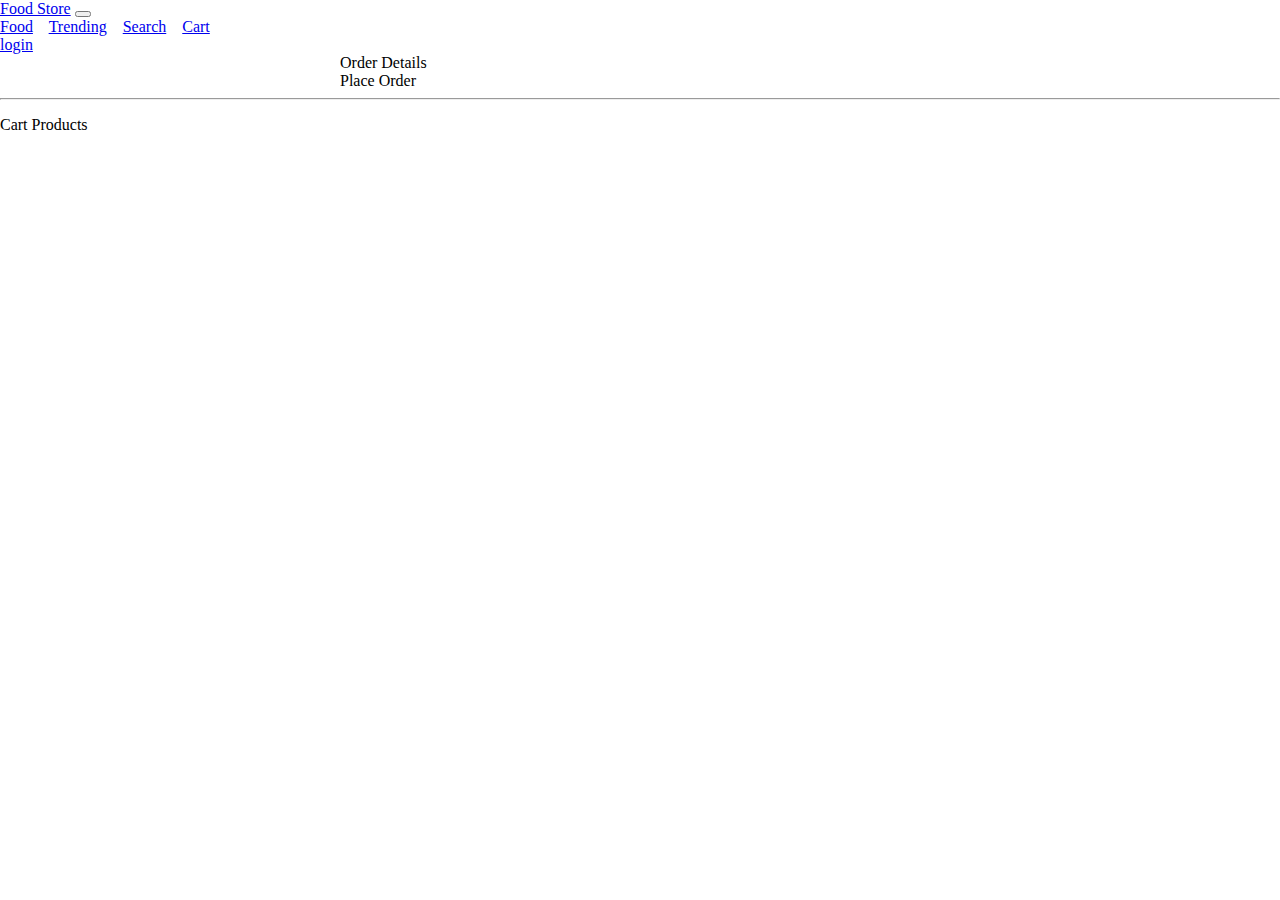
<file: cart.html>
<!DOCTYPE html>
<html lang="en">

<head>
    <meta charset="UTF-8">
    <meta http-equiv="X-UA-Compatible" content="IE=edge">
    <meta name="viewport" content="width=device-width, initial-scale=1.0">
    <link href="https://cdn.jsdelivr.net/npm/bootstrap@5.1.3/dist/css/bootstrap.min.css" rel="stylesheet" integrity="sha384-1BmE4kWBq78iYhFldvKuhfTAU6auU8tT94WrHftjDbrCEXSU1oBoqyl2QvZ6jIW3" crossorigin="anonymous">
    <link rel="stylesheet" href="./css/stylesheet.css">
    <title>Cart Page</title>
</head>

<body>

    <div id="navbar"></div>

    <!-- Place Order Button & price -->
    <div id="boxSize" class="card text-center mt-3">
        <div class="card-header fs-3 fw-bold">
            Order Details
        </div>
        <div class="card-body">
            <div id="totalAmount"></div>
            <div class="d-grid">
                <a onclick="orderDone()" class="btn btn-outline-success">Place Order</a>
            </div>
        </div>
    </div>
    <hr>

    <p class="display-6 text-center mt-2">Cart Products</p>

    <!-- Display Dishes -->
    <div id="display" class="container mt-5"></div>

</body>

</html>

<!-- ------------------------ Bootstrap script -------------------------------- -->
<script src="https://cdn.jsdelivr.net/npm/bootstrap@5.1.3/dist/js/bootstrap.bundle.min.js" integrity="sha384-ka7Sk0Gln4gmtz2MlQnikT1wXgYsOg+OMhuP+IlRH9sENBO0LRn5q+8nbTov4+1p" crossorigin="anonymous"></script>
<!-- ------------------------ Navbar import ----------------------------------- -->
<script type="module" src="./scripts/navbar.script.js"></script>

<script src="./scripts//cart.js"></script>
</file>
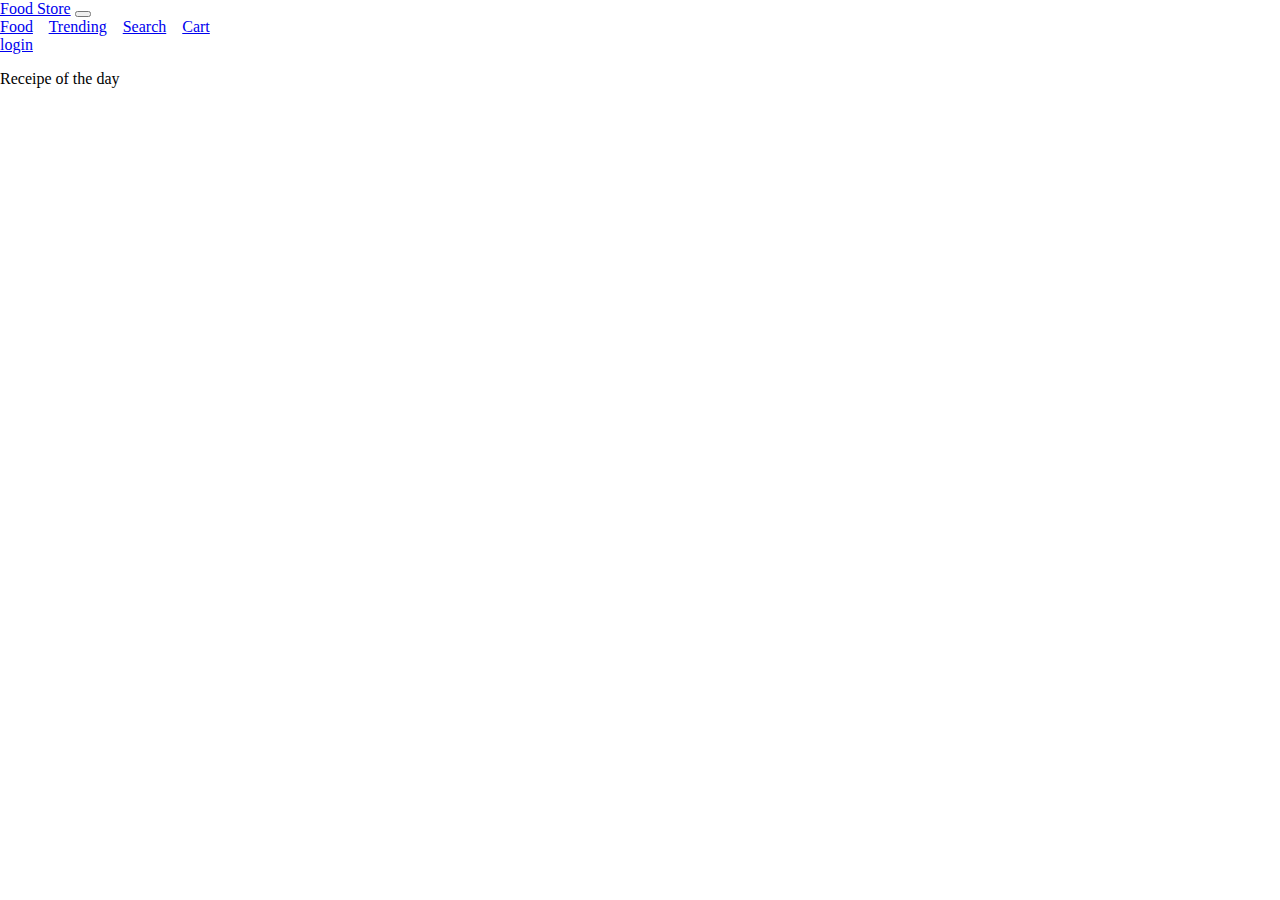
<file: receipe-of-the-day.html>
<!DOCTYPE html>
<html lang="en">
<head>
    <meta charset="UTF-8">
    <meta http-equiv="X-UA-Compatible" content="IE=edge">
    <meta name="viewport" content="width=device-width, initial-scale=1.0">
    <link href="https://cdn.jsdelivr.net/npm/bootstrap@5.1.3/dist/css/bootstrap.min.css" rel="stylesheet" integrity="sha384-1BmE4kWBq78iYhFldvKuhfTAU6auU8tT94WrHftjDbrCEXSU1oBoqyl2QvZ6jIW3" crossorigin="anonymous">
    <link rel="stylesheet" href="./css/stylesheet.css">
    <title>Today's Receipe</title>
</head>
<body>

    <div id="navbar"></div>

    <p class="display-6 text-center mt-2">Receipe of the day</p>

    <!-- Display Dishes -->
    <div id="display" class="container mt-5"></div>
    
    
</body>
</html>

<!-- ------------------------ Bootstrap script -------------------------------- -->
<script src="https://cdn.jsdelivr.net/npm/bootstrap@5.1.3/dist/js/bootstrap.bundle.min.js" integrity="sha384-ka7Sk0Gln4gmtz2MlQnikT1wXgYsOg+OMhuP+IlRH9sENBO0LRn5q+8nbTov4+1p" crossorigin="anonymous"></script>
<!-- ------------------------ Navbar import ----------------------------------- -->
<script type="module" src="./scripts/navbar.script.js"></script>

<script  src="./scripts/receipe-of-the-day.js.js"></script>
</file>
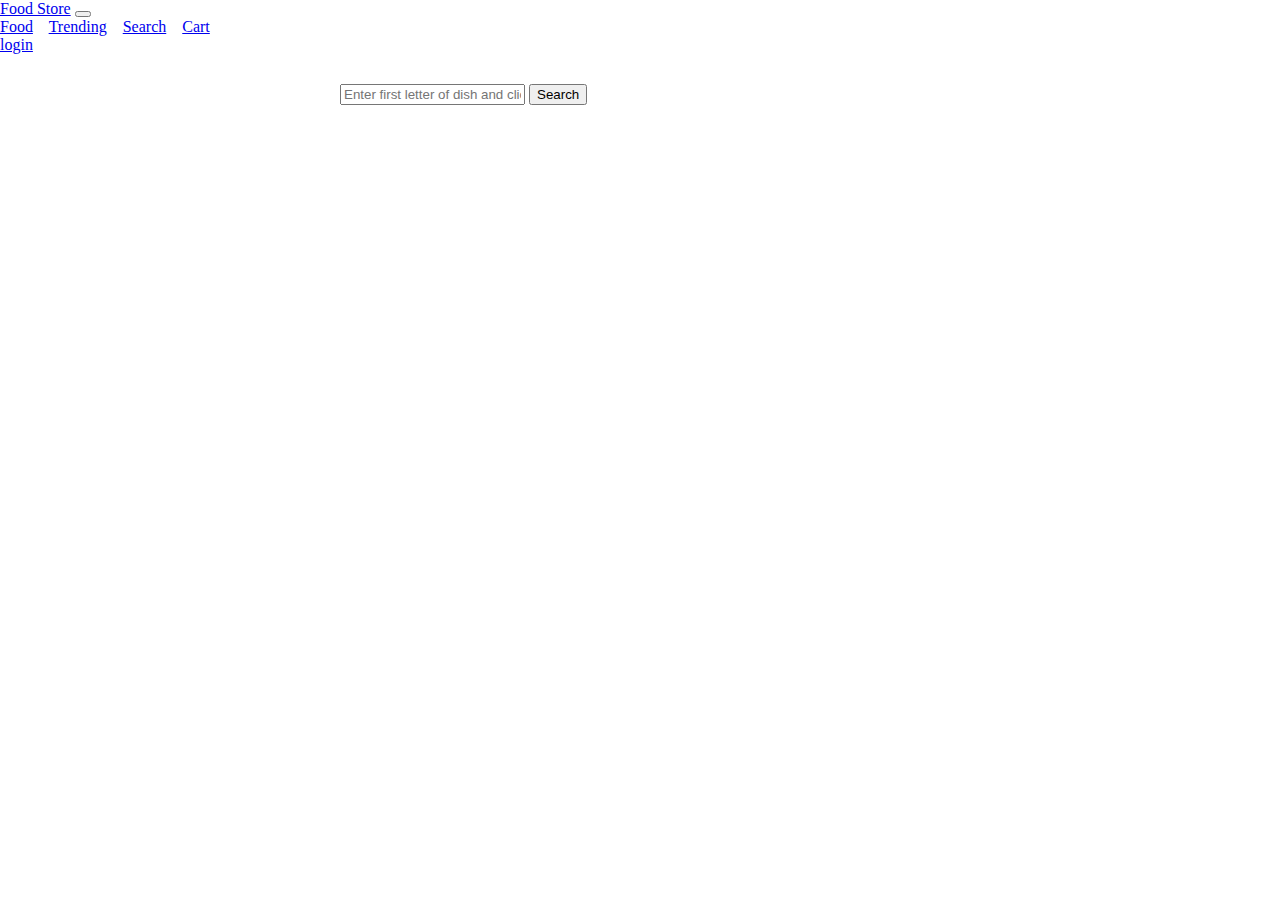
<file: search.html>
<!DOCTYPE html>
<html lang="en">

<head>
    <meta charset="UTF-8">
    <meta http-equiv="X-UA-Compatible" content="IE=edge">
    <meta name="viewport" content="width=device-width, initial-scale=1.0">
    <link href="https://cdn.jsdelivr.net/npm/bootstrap@5.1.3/dist/css/bootstrap.min.css" rel="stylesheet" integrity="sha384-1BmE4kWBq78iYhFldvKuhfTAU6auU8tT94WrHftjDbrCEXSU1oBoqyl2QvZ6jIW3" crossorigin="anonymous">
    <link rel="stylesheet" href="./css/stylesheet.css">
    <title>Search</title>
</head>

<body>

    <div id="navbar"></div>

    <div class="foodBox">
        <div class="input-group mb-3 searchBoxSize">
            <input id="foodName" type="text" class="form-control" placeholder="Enter first letter of dish and click on search button">
            <button id="searchBtn" class="btn btn-outline-success">Search</button>
        </div>
    </div>

    <div id="display"></div>


</body>

</html>

<!-- ------------------------ Bootstrap script -------------------------------- -->
<script src="https://cdn.jsdelivr.net/npm/bootstrap@5.1.3/dist/js/bootstrap.bundle.min.js" integrity="sha384-ka7Sk0Gln4gmtz2MlQnikT1wXgYsOg+OMhuP+IlRH9sENBO0LRn5q+8nbTov4+1p" crossorigin="anonymous"></script>
<!-- ------------------------ Navbar import ----------------------------------- -->
<script type="module" src="./scripts/navbar.script.js"></script>

<script type="module" src="./scripts/search.js"></script>
</file>
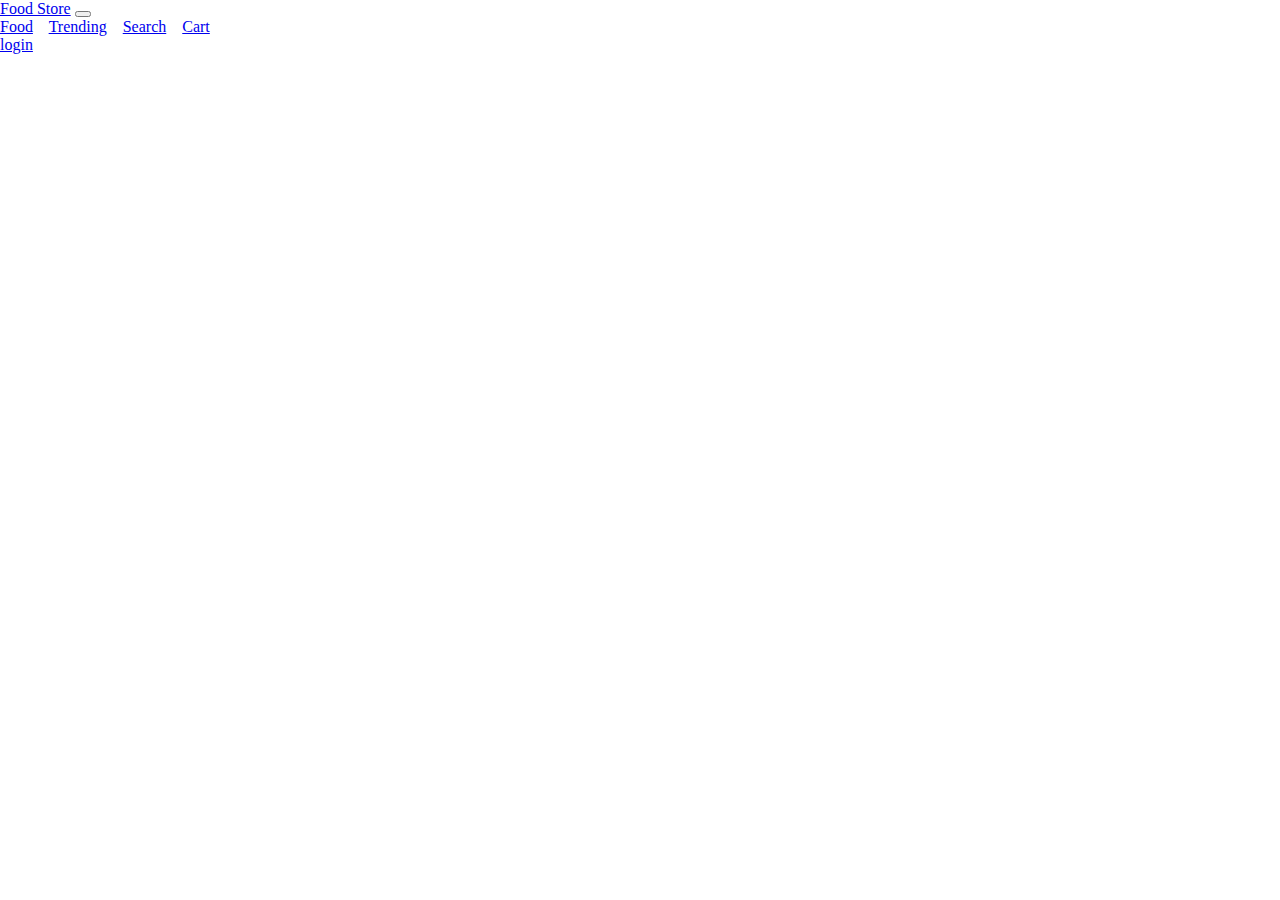
<file: trending-receipe.html>
<!DOCTYPE html>
<html lang="en">
<head>
    <meta charset="UTF-8">
    <meta http-equiv="X-UA-Compatible" content="IE=edge">
    <meta name="viewport" content="width=device-width, initial-scale=1.0">
    <link href="https://cdn.jsdelivr.net/npm/bootstrap@5.1.3/dist/css/bootstrap.min.css" rel="stylesheet" integrity="sha384-1BmE4kWBq78iYhFldvKuhfTAU6auU8tT94WrHftjDbrCEXSU1oBoqyl2QvZ6jIW3" crossorigin="anonymous">
    <link rel="stylesheet" href="./css/stylesheet.css">
    <title>Trending Receipe</title>
</head>
<body>

    <div id="navbar"></div>
    
</body>
</html>

<!-- ------------------------ Bootstrap script -------------------------------- -->
<script src="https://cdn.jsdelivr.net/npm/bootstrap@5.1.3/dist/js/bootstrap.bundle.min.js" integrity="sha384-ka7Sk0Gln4gmtz2MlQnikT1wXgYsOg+OMhuP+IlRH9sENBO0LRn5q+8nbTov4+1p" crossorigin="anonymous"></script>
<!-- ------------------------ Navbar import ----------------------------------- -->
<script type="module" src="./scripts/navbar.script.js"></script>
</file>
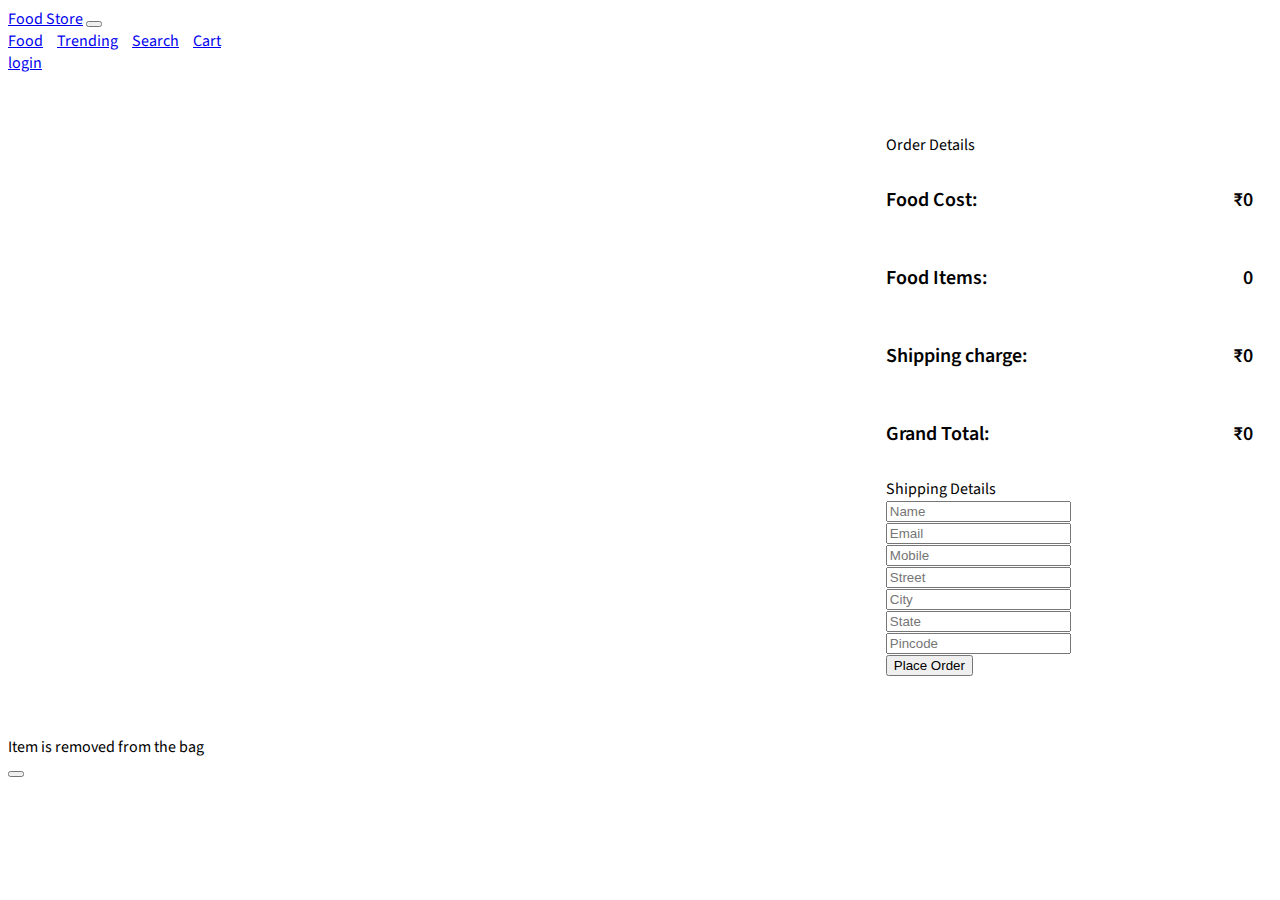
<file: html/cart.html>
<!DOCTYPE html>
<html lang="en">

<head>
    <meta charset="UTF-8">
    <meta http-equiv="X-UA-Compatible" content="IE=edge">
    <meta name="viewport" content="width=device-width, initial-scale=1.0">
    <link href="https://cdn.jsdelivr.net/npm/bootstrap@5.1.3/dist/css/bootstrap.min.css" rel="stylesheet" integrity="sha384-1BmE4kWBq78iYhFldvKuhfTAU6auU8tT94WrHftjDbrCEXSU1oBoqyl2QvZ6jIW3" crossorigin="anonymous">
    <link rel="preconnect" href="https://fonts.googleapis.com">
    <link rel="preconnect" href="https://fonts.gstatic.com" crossorigin>
    <link href="https://fonts.googleapis.com/css2?family=Source+Sans+Pro:wght@300;400;600;700;900&display=swap" rel="stylesheet">
    <link rel="stylesheet" href="../css/cart.css">
    <title>Cart Page</title>
</head>

<body>

    <div id="navbar"></div>

    <div id="cartMainDiv">

         <!-- Display Dishes -->
         <div id="display"></div>

        <!-- Place Order Button & price -->
        <div id="boxSize">
            <div class="card ">
                <div class="card-header fs-3 fw-bold text-center">
                    Order Details
                </div>
                <div class="card-body p-0">
                    <div id="totalAmount" class="p-4"></div>
                    <!-- <hr> -->
                    <div class="card-header fs-3 fw-bold text-center">
                        Shipping Details
                    </div>

                    <form id="form">
                        <div class="p-4 mt-2">
                            <input id="name" class="form-control mb-3" type="text" placeholder="Name">
                            <input id="email" class="form-control mb-3" type="text" placeholder="Email">
                            <input id="mobile" class="form-control mb-3" type="text" placeholder="Mobile">
                            <div class="input-group mb-3">
                                <input id="street" class="form-control" type="text" placeholder="Street">
                                <input id="city" class="form-control" type="text" placeholder="City">
                            </div>
                            <div class="input-group mb-4">
                                <input id="state" class="form-control" type="text" placeholder="State">
                                <input id="pincode" class="form-control" type="text" placeholder="Pincode">
                            </div>
                            <div class="d-grid">
                                <input type="submit" class="btn btn-success" value="Place Order" />
                            </div>
                        </div>
                    </form>
                </div>
            </div>
        </div>

       
    </div>

    <!-- Toast Notification div -->
    <div id="notifyDiv1"></div>
    <div id="notifyDiv2"></div>

</body>

</html>

<!-- ------------------------ Bootstrap script -------------------------------- -->
<script src="https://cdn.jsdelivr.net/npm/bootstrap@5.1.3/dist/js/bootstrap.bundle.min.js" integrity="sha384-ka7Sk0Gln4gmtz2MlQnikT1wXgYsOg+OMhuP+IlRH9sENBO0LRn5q+8nbTov4+1p" crossorigin="anonymous"></script>
<!-- ------------------------ Navbar import ----------------------------------- -->
<script type="module" src="../scripts/navbar.script.js"></script>

<script type="module" src="../scripts/cart.js"></script>
</file>
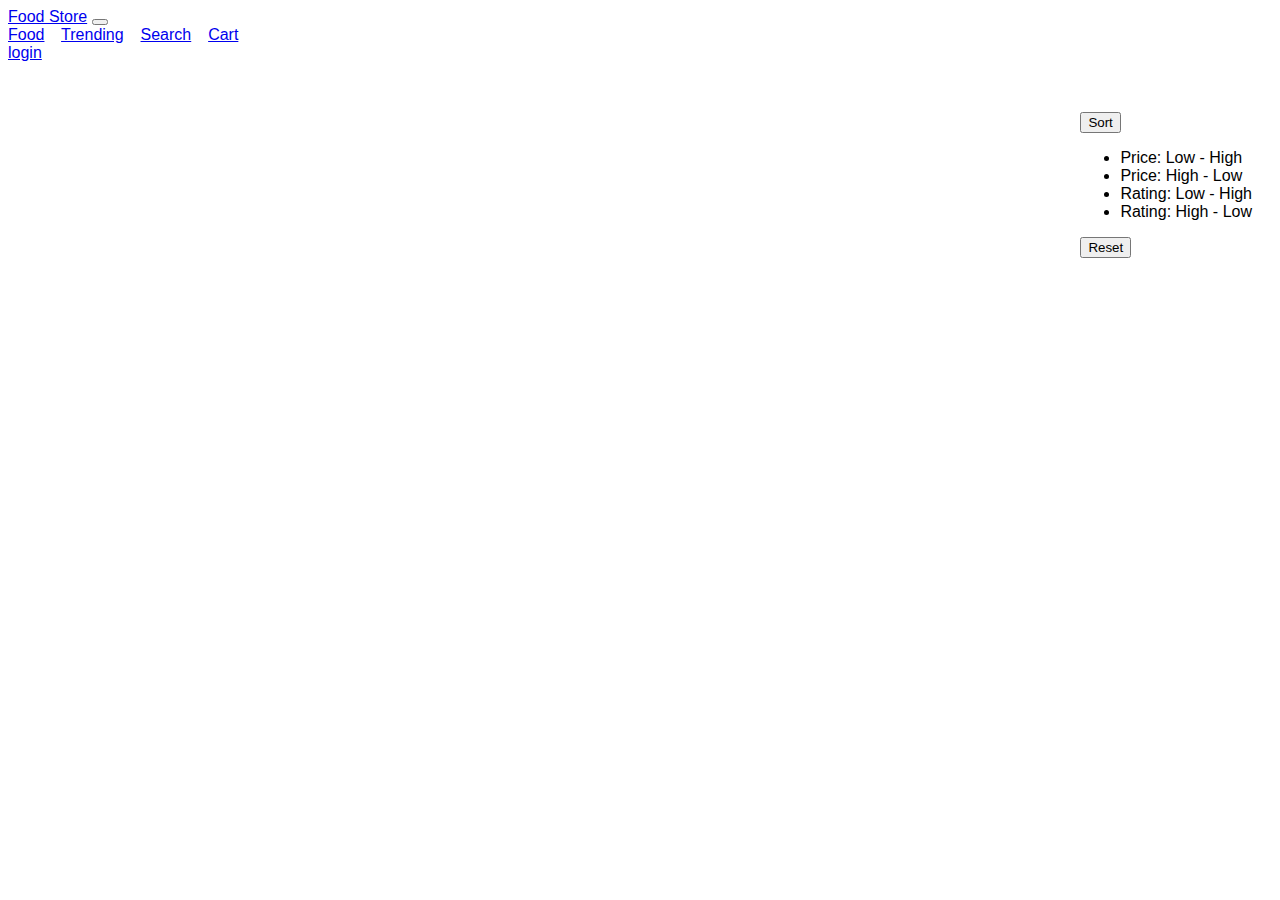
<file: html/food.html>
<!DOCTYPE html>
<html lang="en">

<head>
    <meta charset="UTF-8">
    <meta http-equiv="X-UA-Compatible" content="IE=edge">
    <meta name="viewport" content="width=device-width, initial-scale=1.0">
    <link href="https://cdn.jsdelivr.net/npm/bootstrap@5.1.3/dist/css/bootstrap.min.css" rel="stylesheet" integrity="sha384-1BmE4kWBq78iYhFldvKuhfTAU6auU8tT94WrHftjDbrCEXSU1oBoqyl2QvZ6jIW3" crossorigin="anonymous">
    <link rel="stylesheet" href="../css/food.css">
    <title>Today's Receipe</title>
</head>

<body>

    <div id="navbar"></div>

    <!-- <p class="display-6 text-center mt-2">Food Menu</p> -->

    <div>
        <div class="flex">
            <div id="totalFood"></div>
            <div>
                <div class="dropdown">
                    <button class="btn btn-outline-primary dropdown-toggle" type="button" id="dropdownMenuButton2" data-bs-toggle="dropdown" aria-expanded="false">
                        Sort
                    </button>
                    <ul class="dropdown-menu dropdown-menu-light" aria-labelledby="dropdownMenuButton2">
                        <li id="sortLH" class="dropdown-item mt-2">Price: Low - High</li>
                        <li id="sortHL" class="dropdown-item mt-2">Price: High - Low</li>
                        <li id="ratingLH" class="dropdown-item mt-2">Rating: Low - High</li>
                        <li id="ratingHL" class="dropdown-item mt-2">Rating: High - Low</li>
                    </ul>
                    <button id="reset" class="btn btn-outline-primary">Reset</button>
                </div>
            </div>
        </div>
    </div>

    <!-- Display Dishes -->
    <div id="display"></div>


</body>

</html>

<!-- ------------------------ Bootstrap script -------------------------------- -->
<script src="https://cdn.jsdelivr.net/npm/bootstrap@5.1.3/dist/js/bootstrap.bundle.min.js" integrity="sha384-ka7Sk0Gln4gmtz2MlQnikT1wXgYsOg+OMhuP+IlRH9sENBO0LRn5q+8nbTov4+1p" crossorigin="anonymous"></script>
<!-- ------------------------ Navbar import ----------------------------------- -->
<script type="module" src="../scripts/navbar.script.js"></script>

<script type="module" src="../scripts/food.js"></script>
</file>
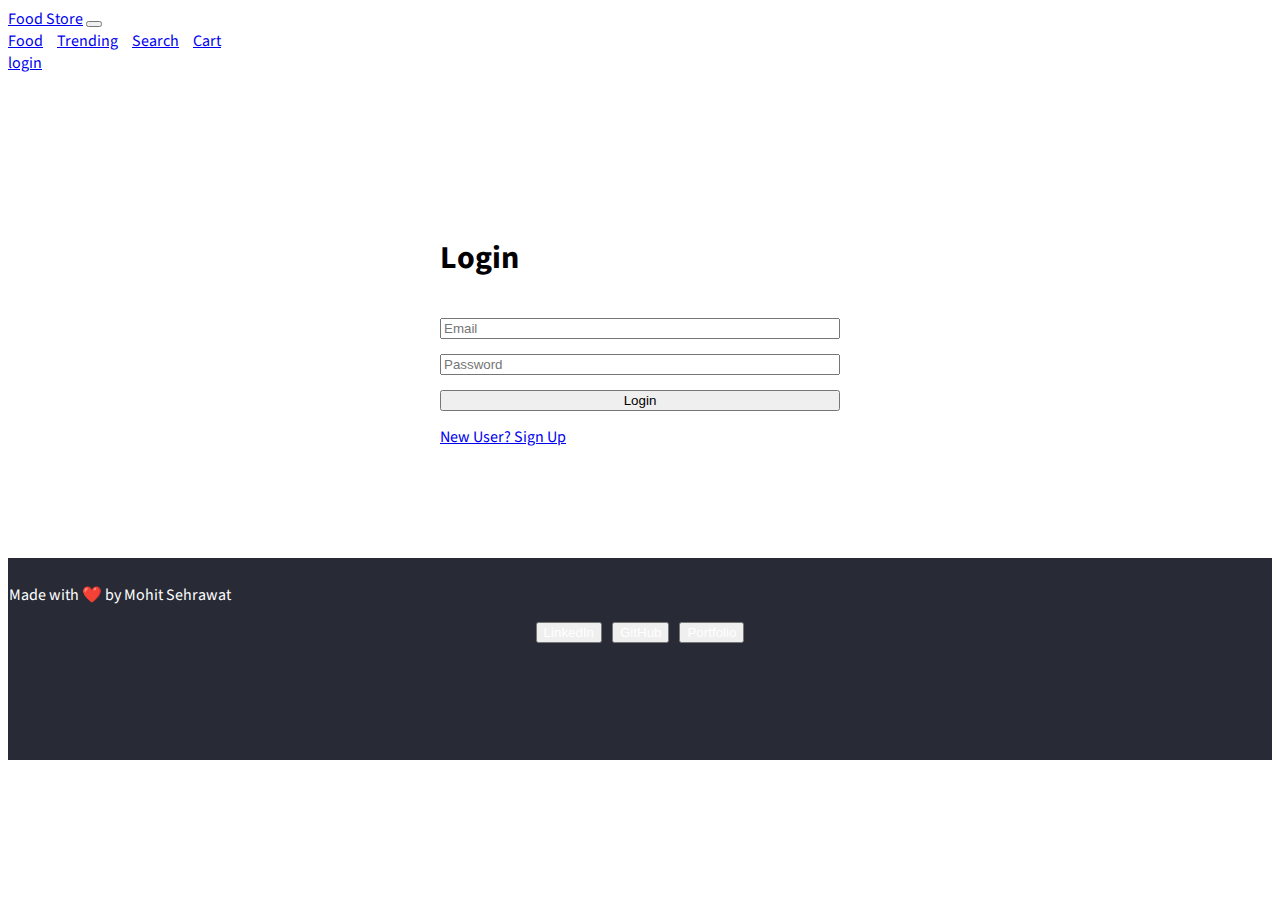
<file: html/login.html>
<!DOCTYPE html>
<html lang="en">

<head>
    <meta charset="UTF-8">
    <meta http-equiv="X-UA-Compatible" content="IE=edge">
    <meta name="viewport" content="width=device-width, initial-scale=1.0">
    <link rel="preconnect" href="https://fonts.googleapis.com">
    <link rel="preconnect" href="https://fonts.gstatic.com" crossorigin>
    <link href="https://fonts.googleapis.com/css2?family=Source+Sans+Pro:wght@300;400;600;700;900&display=swap" rel="stylesheet">
    <link href="https://cdn.jsdelivr.net/npm/bootstrap@5.1.3/dist/css/bootstrap.min.css" rel="stylesheet" integrity="sha384-1BmE4kWBq78iYhFldvKuhfTAU6auU8tT94WrHftjDbrCEXSU1oBoqyl2QvZ6jIW3" crossorigin="anonymous">
    <link rel="stylesheet" href="../css/login.css">
    <link rel="stylesheet" href="../css/footer.css">
    <title>Login</title>
</head>

<body>

    <div id="navbar"></div>

    <form id="form">
        <div id="loginDiv" class="border">
            <h1 class="text-center">Login</h1>
            <input class="form-control" id="email" type="email" placeholder="Email">
            <input class="form-control" id="password" type="password" placeholder="Password">
            <input class="btn btn-success" type="submit" value="Login">
            <div class="text-end mt-3">
                <a href="./signup.html" class="text-decoration-none">New User? Sign Up</a>
            </div>
        </div>
    </form>

    <!-- Footer div -->
    <div id="footerDiv"></div>

</body>

</html>

<!-- ------------------------ Bootstrap script -------------------------------- -->
<script src="https://cdn.jsdelivr.net/npm/bootstrap@5.1.3/dist/js/bootstrap.bundle.min.js" integrity="sha384-ka7Sk0Gln4gmtz2MlQnikT1wXgYsOg+OMhuP+IlRH9sENBO0LRn5q+8nbTov4+1p" crossorigin="anonymous"></script>
<!-- ------------------------ Navbar import ----------------------------------- -->
<script type="module" src="../scripts/navbar.script.js"></script>
<!-- ------------------------ Footer import ----------------------------------- -->
<script type="module" src="../scripts/footer.script.js"></script>

<script type="module" src="../scripts/login.js"></script>
</file>
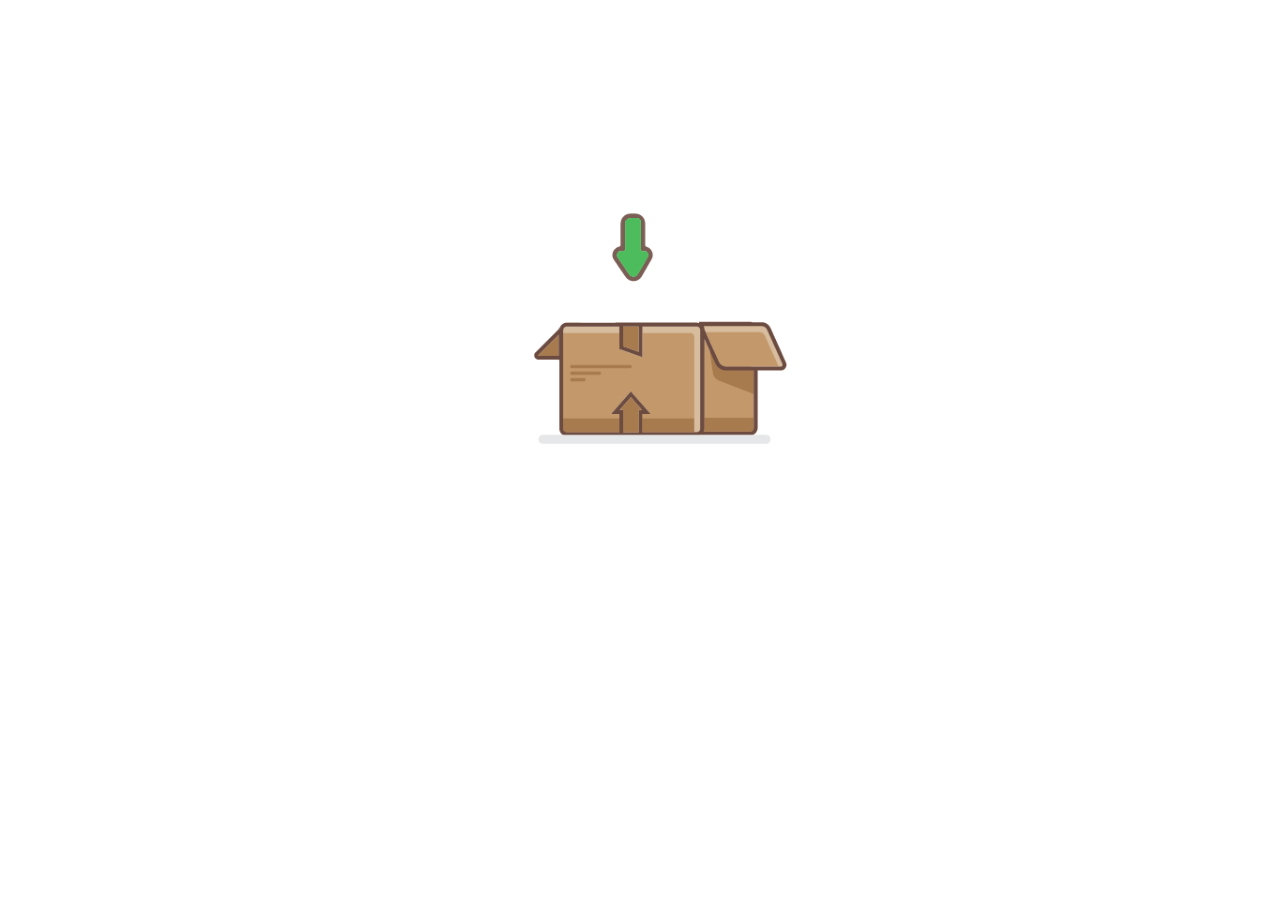
<file: html/orderPlaced.html>
<!DOCTYPE html>
<html lang="en">
<head>
    <meta charset="UTF-8">
    <meta http-equiv="X-UA-Compatible" content="IE=edge">
    <meta name="viewport" content="width=device-width, initial-scale=1.0">
    <link rel="stylesheet" href="../css/orderPlaced.css">
    <title>Document</title>
</head>
<body>

    <div id="mainBox">
        <img src="../assets//order-placed.gif" alt="">
    </div>
    
</body>
</html>

<script src="../scripts/orderPlaced.js"></script>
</file>
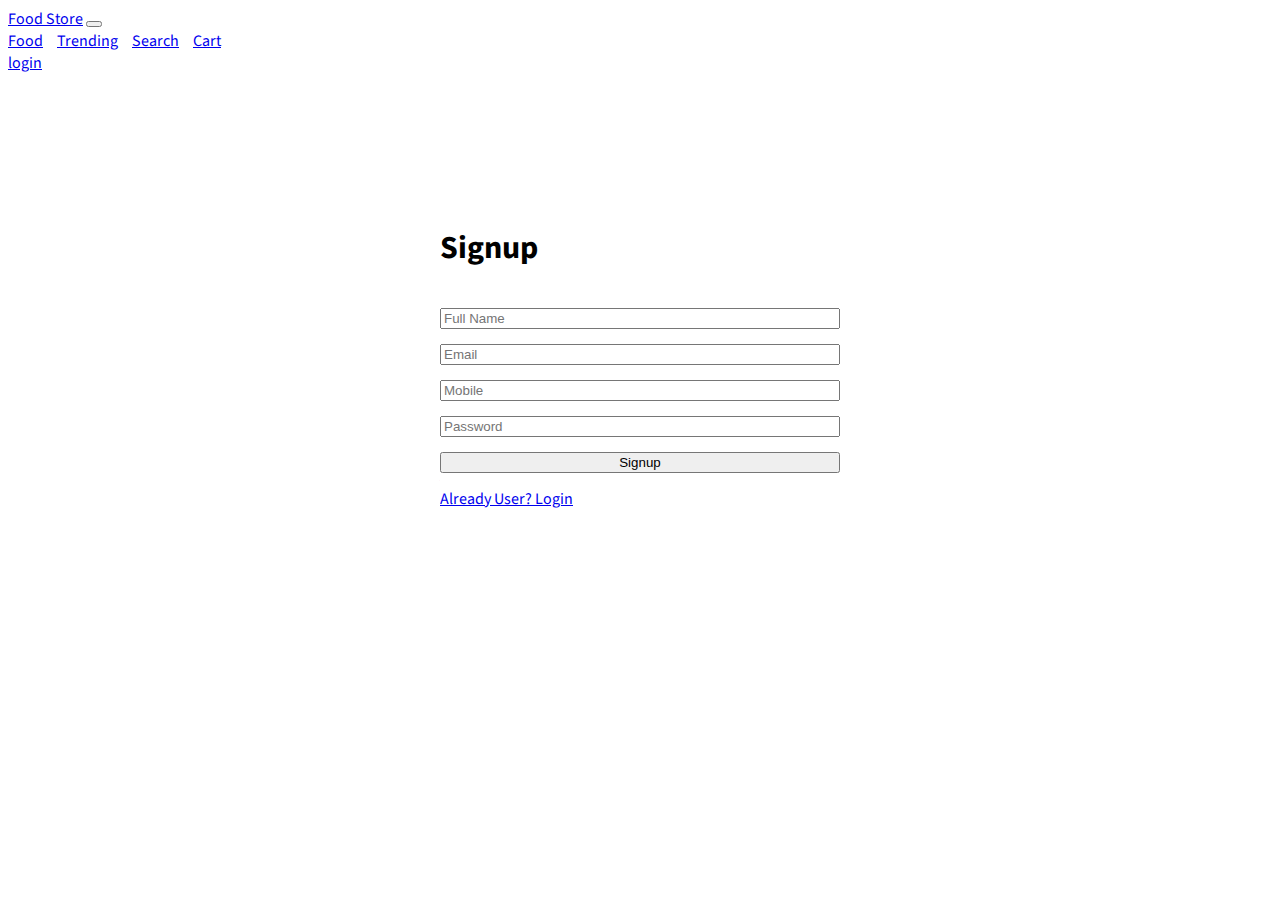
<file: html/signup.html>
<!DOCTYPE html>
<html lang="en">

<head>
    <meta charset="UTF-8">
    <meta http-equiv="X-UA-Compatible" content="IE=edge">
    <meta name="viewport" content="width=device-width, initial-scale=1.0">
    <link href="https://cdn.jsdelivr.net/npm/bootstrap@5.1.3/dist/css/bootstrap.min.css" rel="stylesheet" integrity="sha384-1BmE4kWBq78iYhFldvKuhfTAU6auU8tT94WrHftjDbrCEXSU1oBoqyl2QvZ6jIW3" crossorigin="anonymous">
    <link rel="preconnect" href="https://fonts.googleapis.com">
    <link rel="preconnect" href="https://fonts.gstatic.com" crossorigin>
    <link href="https://fonts.googleapis.com/css2?family=Source+Sans+Pro:wght@300;400;600;700;900&display=swap" rel="stylesheet">
    <link rel="stylesheet" href="../css/signup.css">
    <title>Signup</title>
</head>

<body>

    <div id="navbar"></div>

    <form id="form">
        <div id="loginDiv" class="border">
            <h1 class="text-center">Signup</h1>
            <input class="form-control" id="name" type="text" placeholder="Full Name">
            <input class="form-control" id="email" type="email" placeholder="Email">
            <input class="form-control" id="mobile" type="number" placeholder="Mobile">
            <input class="form-control" id="password" type="password" placeholder="Password">
            <input class="btn btn-success" type="submit" value="Signup">
            <a href="./login.html" class="text-end mt-3 text-decoration-none">Already User? Login</a>
        </div>
    </form>

</body>

</html>

<!-- ------------------------ Bootstrap script -------------------------------- -->
<script src="https://cdn.jsdelivr.net/npm/bootstrap@5.1.3/dist/js/bootstrap.bundle.min.js" integrity="sha384-ka7Sk0Gln4gmtz2MlQnikT1wXgYsOg+OMhuP+IlRH9sENBO0LRn5q+8nbTov4+1p" crossorigin="anonymous"></script>
<!-- ------------------------ Navbar import ----------------------------------- -->
<script type="module" src="../scripts/navbar.script.js"></script>

<script src="../scripts/signup.js"></script>
</file>
<file: css/stylesheet.css>
body {
    padding: 0px;
    margin: 0px;
}

#display {
    max-width: 1200px;
    margin: auto;
    display: grid;
    grid-template-columns: repeat(4, 22%);
    gap: 25px;
}

#boxSize {
    max-width: 600px;
    margin: auto;
}

.foodBox {
    width: 600px;
    margin: 10px auto;
    padding: 20px;

}

#orderDone {
    width: 800px;
    margin: auto;
    margin-top: 100px;
}
</file>
<file: css/cart.css>
body {
    font-family: 'Source Sans Pro', sans-serif;
}

#display {
    margin: 0px auto auto;
    display: grid;
    grid-template-columns: repeat(4, 22%);
    gap: 25px;
}

.foodBox {
    width: 600px;
    margin: 10px auto;
    padding: 20px;
}

.cartFontDiv {
    display: flex;
    justify-content: space-between;
    font-size: 20px;
    font-weight: 600;
    margin: 10px auto;
}

#orderDone {
    width: 800px;
    margin: auto;
    margin-top: 100px;
}

#cartMainDiv {
    display: grid;
    padding: 20px;
    max-width: 1400px;
    margin: 40px auto;
    gap: 50px;
    grid-template-columns: 66% 30%;
}

#display {
    display: grid;
    grid-template-columns: repeat(3, 1fr);
    gap: 30px;
}

#foodDiv {
    box-shadow: rgba(99, 99, 99, 0.2) 0px 2px 8px 0px;
}

#imgDiv {
    overflow: hidden;
}

#imgDiv>img {
    width: 100%;
    transition: all 1s ease-in-out;
}

#imgDiv>img:hover {
    transform: scale(1.2);
}

#detailsDiv {
    padding: 20px;
    min-height: 140px;
}

#detailsDiv p {
    margin: 0px;
}

#cartDetailsDiv {
    padding: 10px 20px;
    min-height: 30px;
}

#cartDetailsDiv p {
    margin: 0px;
}

#btnDiv {
    padding: 0px 20px 20px;
}

#btnDiv>button {
    width: 100%;
}

@media screen and (max-width: 1024px) {
    #cartMainDiv {
        grid-template-columns: 60% 34%;
    }

    #display {
        grid-template-columns: repeat(2, 1fr);
    }
}

@media screen and (max-width: 768px) {
    #cartMainDiv {
        grid-template-columns: 100%;
    }
}

@media screen and (max-width: 480px) {
    #display {
        grid-template-columns: repeat(1, 1fr);
    }
}
</file>
<file: css/food.css>
body {
    font-family: 'Source Sans Pro', sans-serif;
}

.flex {
    margin: 50px auto 0px;
    max-width:1300px;
    padding: 0px 20px;
    display: flex;
    flex-direction: row;
    justify-content: space-between;
    align-items: baseline;
    gap: 20px;
}

.flex>div:last-child{
    display: flex;
    flex-direction: row;
    gap: 20px;
}

#display {
    max-width: 1300px;
    margin: 50px auto;
    padding: 20px;
    display: grid;
    grid-template-columns: repeat(4, 1fr);
    gap: 30px;
}

#foodDiv {
    box-shadow: rgba(99, 99, 99, 0.2) 0px 2px 8px 0px;
}

#imgDiv {
    overflow: hidden;
}

#imgDiv>img {
    width: 100%;
    transition: all 1s ease-in-out;
}

#imgDiv>img:hover{
    transform: scale(1.2);
}

#detailsDiv{
    padding:20px;
    min-height: 140px;
}

#detailsDiv p{
    margin: 0px;
}

#cartDetailsDiv{
    padding:10px 20px;
    min-height: 30px;
}

#cartDetailsDiv p{
    margin: 0px;
}


#btnDiv {
    padding:0px 20px 20px;
}

#btnDiv>button{
    width: 100%;
}

@media screen and (max-width: 1024px) {
    #display {
        grid-template-columns: repeat(3, 1fr);
    }
}

@media screen and (max-width: 768px) {
    #display {
        grid-template-columns: repeat(2, 1fr);
    }
}

@media screen and (max-width: 480px) {
    #display {
        grid-template-columns: repeat(1, 1fr);
    }
}
</file>
<file: css/login.css>
body {
    font-family: 'Source Sans Pro', sans-serif;
}

#form {
    padding: 10px;
}

#loginDiv {
    margin: 70px auto;
    padding: 60px 20px 30px;
    max-width: 400px;
    display: flex;
    flex-direction: column;
    gap: 15px;
    border-radius: 8px;
}

@media screen and (max-width: 480px) {
    #loginDiv {
        margin: 120px auto;
    }
}
</file>
<file: css/footer.css>
#footer {
    border: 1px solid #282a35;
    height: 200px;
    background-color: #282a35;
}

#footer p {
    margin-top: 25px;
    color: white;
}

#footer>div {
    display: flex;
    justify-content: center;
    gap: 10px;
}

#footer>div>button>a {
    text-decoration: none;
    color: white;
}

body::-webkit-scrollbar {
    width: 6px;
    background-color: #cfcfcf;
}

body::-webkit-scrollbar-thumb {
    background-color: #4c4c4c;
    border-radius: 5px;
}
</file>
<file: css/orderPlaced.css>
#mainBox{
max-width: 600px;
margin: auto;
}

#mainBox>img{
    width: 100%;
}

@media screen and (max-width: 480px) {
    #mainBox{
        margin: 20vh auto auto;
        }
}
</file>
<file: css/signup.css>
body {
    font-family: 'Source Sans Pro', sans-serif;
}

#form {
    padding: 10px;
}

#loginDiv {
    margin: 60px auto;
    padding: 60px 20px 30px;
    max-width: 400px;
    display: flex;
    flex-direction: column;
    gap: 15px;
    border-radius: 8px;
}



@media screen and (max-width: 480px) {
    #loginDiv {
        margin: 80px auto;
    }
}
</file>
